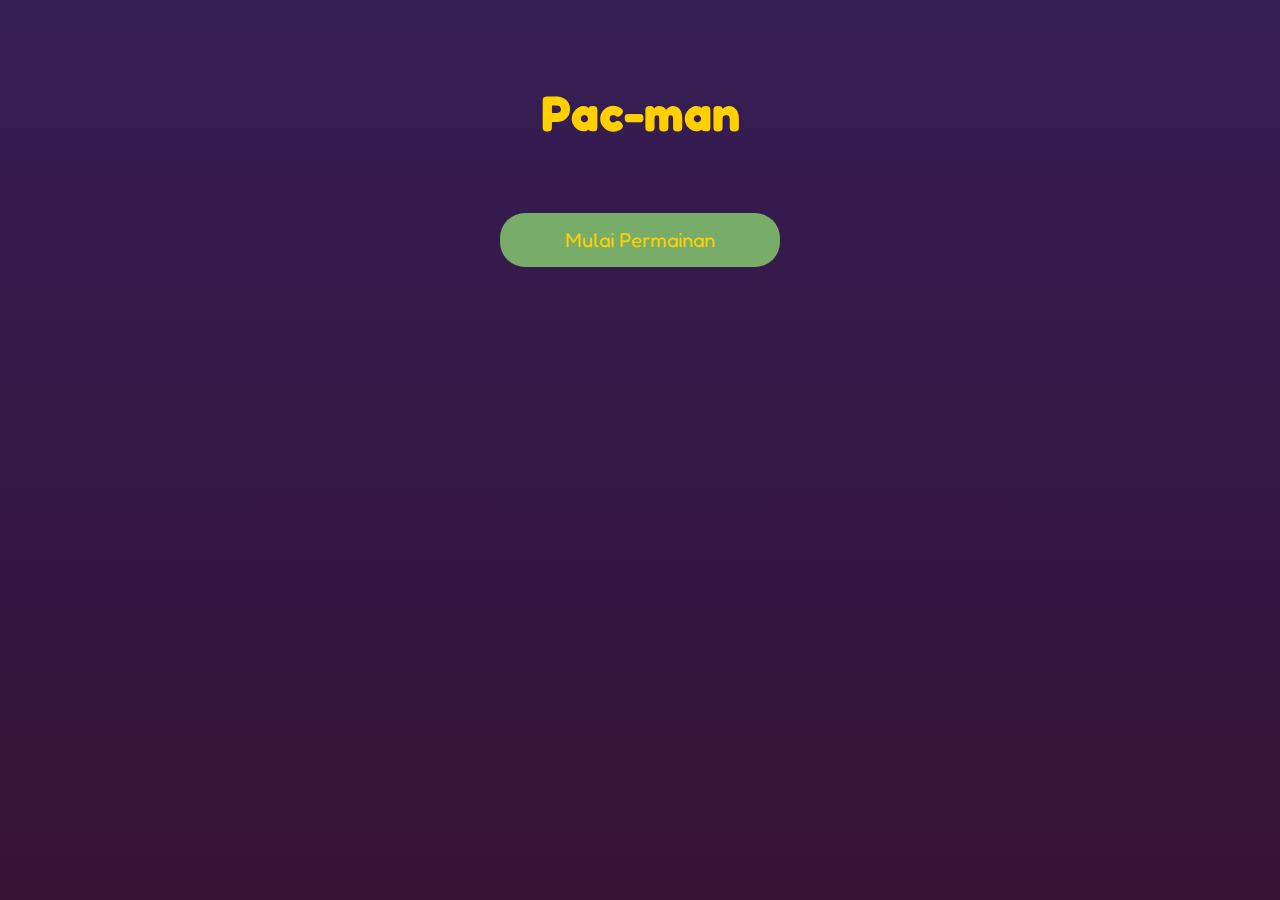
<file: PacmanUTS/Kelompok/index.html>
<!DOCTYPE html>
<html lang="en">
<head>
    <meta charset="UTF-8">
    <meta name="viewport" content="width=device-width, initial-scale=1.0">
    <title>Menu Utama</title>
    <link rel="stylesheet" href="Style.css">
</head>
<body> 
    <h1 class="judul">
        <Pac-man>Pac-man</Pac-man>
    </h1>
    <div class="content">
        <div class="info"></div>
        <div class="game-arena">
            <nav class="game-nav">
                <ul class="game-click">
                    <li class="game-1"><a href="./Project-UTS-Pemweb-Kelompok-12/Index.html">Mulai Permainan</a></li>
                </ul>
            </nav>
        </div>
    </div>
</body>
</html>
</file>
<file: PacmanUTS/Kelompok/Style.css>
@import url('https://fonts.googleapis.com/css2?family=Fredoka+One&display=swap');

* {
    margin: 0;
    padding: 0;
    box-sizing: border-box;
}

body {
    min-height: 100vh;
    background: linear-gradient(180deg, #351e55, #361235);
    color: rgb(255, 255, 255);
    padding: 12px;
    font-family: 'Fredoka One', cursive;
}

.judul {
    text-align: center;
    color: rgb(255, 208, 0);
    margin-top: 50px;
    margin-bottom: 50px;
    font-size: 50px;
    background-size: cover;
    padding: 20px;
}

.content {
    display: flex;
    justify-content: center;
    align-items: center;
    flex-wrap: wrap;
}
.game-nav{
    text-align: center;
}

.game-click {
    list-style: none; 
}

.game-click li {
    margin-bottom: 20px;
}

.game-click li a {
    color: rgb(255, 208, 0);
    font-size: 20px;
    background-color: #78ad69;
    padding: 15px 30px; /* Tetapkan padding yang sama */
    border-radius: 25px;
    text-decoration: none;
    display: inline-block;
    width: 280px; /* Tambahkan lebar yang sama untuk semua tombol */
    transition: background-color 0.3s ease;
}


.game-click li a:hover {
    background-color: #4a733f; /* Ubah warna latar belakang saat dihover */
}
</file>
